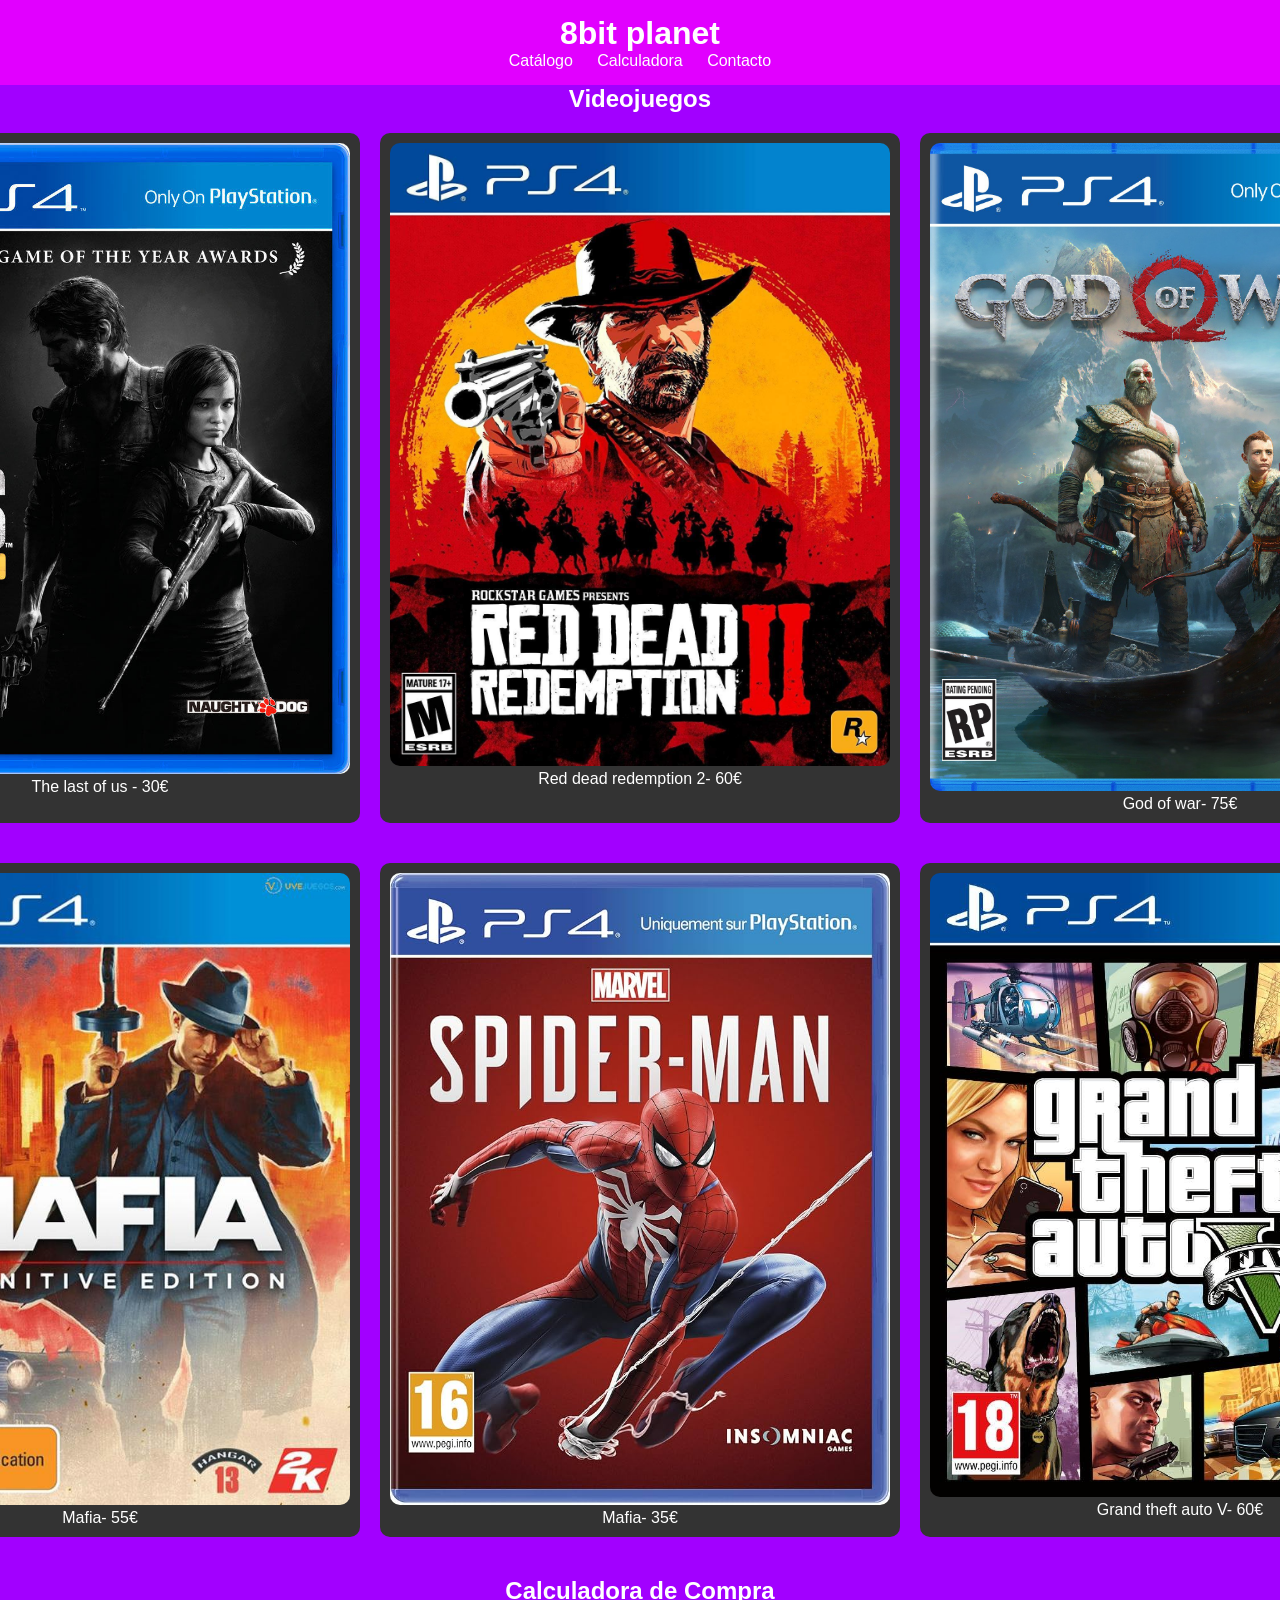
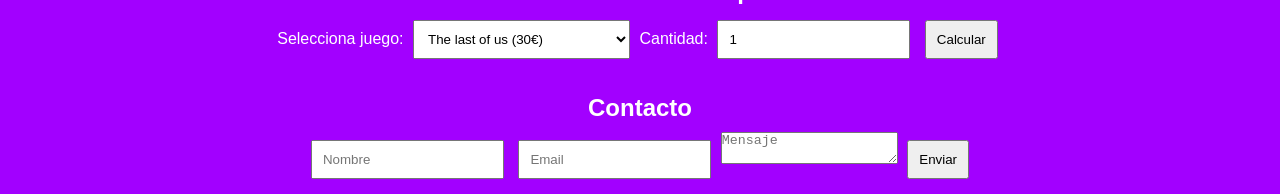
<file: Index.html>
<!DOCTYPE html>
<html lang="es">
<head>
    <meta name="pagina" content="width=device-width, initial-scale=1.0">
    <title>Tienda de Videojuegos</title>
    <link rel="stylesheet" href="pagina.css"/>
</head>
<body>

    <header>
        <h1>8bit planet</h1>
        <nav>
            <ul>
                <li><a href="#catalogo">Catálogo</a></li>
                <li><a href="#calculadora">Calculadora</a></li>
                <li><a href="#contacto">Contacto</a></li>
            </ul>
        </nav>
    </header>

    <h2>Videojuegos</h2>

    <section id="catalogo">

        <div class="juego">
            <img src=tlou.jpg alt="The last of us" class="miniatura">
            <p>The last of us - 30€</p>
        </div>

        <div class="juego">
            <img src="rdr2.jpg" alt="Red dead redemption" class="miniatura">
            <p>Red dead redemption 2- 60€</p>
        </div>

          <div class="juego">
            <img src="gow.jpg" alt="God of war" class="miniatura">
            <p>God of war- 75€</p>
        </div>

      
    </section>
    <section id="catalogo">
        <div class="juego">
            <img src="mafia.jpg" alt="Mafia" class="miniatura">
            <p>Mafia- 55€</p>
        </div>
       
        <div class="juego">
            <img src="spider.jpg" alt="Spiderman" class="miniatura">
            <p>Mafia- 35€</p>
        </div>

        <div class="juego">
            <img src="gta.jpg" alt="Grand theft auto V" class="miniatura">
            <p>Grand theft auto V- 60€</p>
        </div>
    </section>

    <section id="calculadora">
        <h2>Calculadora de Compra</h2>

        <form id="formulario">
            <label>Selecciona juego:</label>
            <select id="precio">
                <option value="30">The last of us (30€)</option>
                <option value="60">Red dead redemption 2 (60€)</option>
                <option value="75">God of war (75€)</option>
                <option value="55">Mafia (55€)</option>
                <option value="35">Marvel´s Spiderman (35€)</option>
                <option value="60">Grand theft auto V (60€)</option>
            </select>

            <label>Cantidad:</label>
            <input type="number" id="cantidad" value="1">

            <button type="submit">Calcular</button>
        </form>

        <p id="resultado"></p>
    </section>

    <section id="contacto">
        <h2>Contacto</h2>
        <form>
            <input type="text" placeholder="Nombre">
            <input type="email" placeholder="Email">
            <textarea placeholder="Mensaje"></textarea>
            <button type="submit">Enviar</button>
        </form>
    </section>

    <script src="pagina.js"></script>
</body>
</html>
</file>
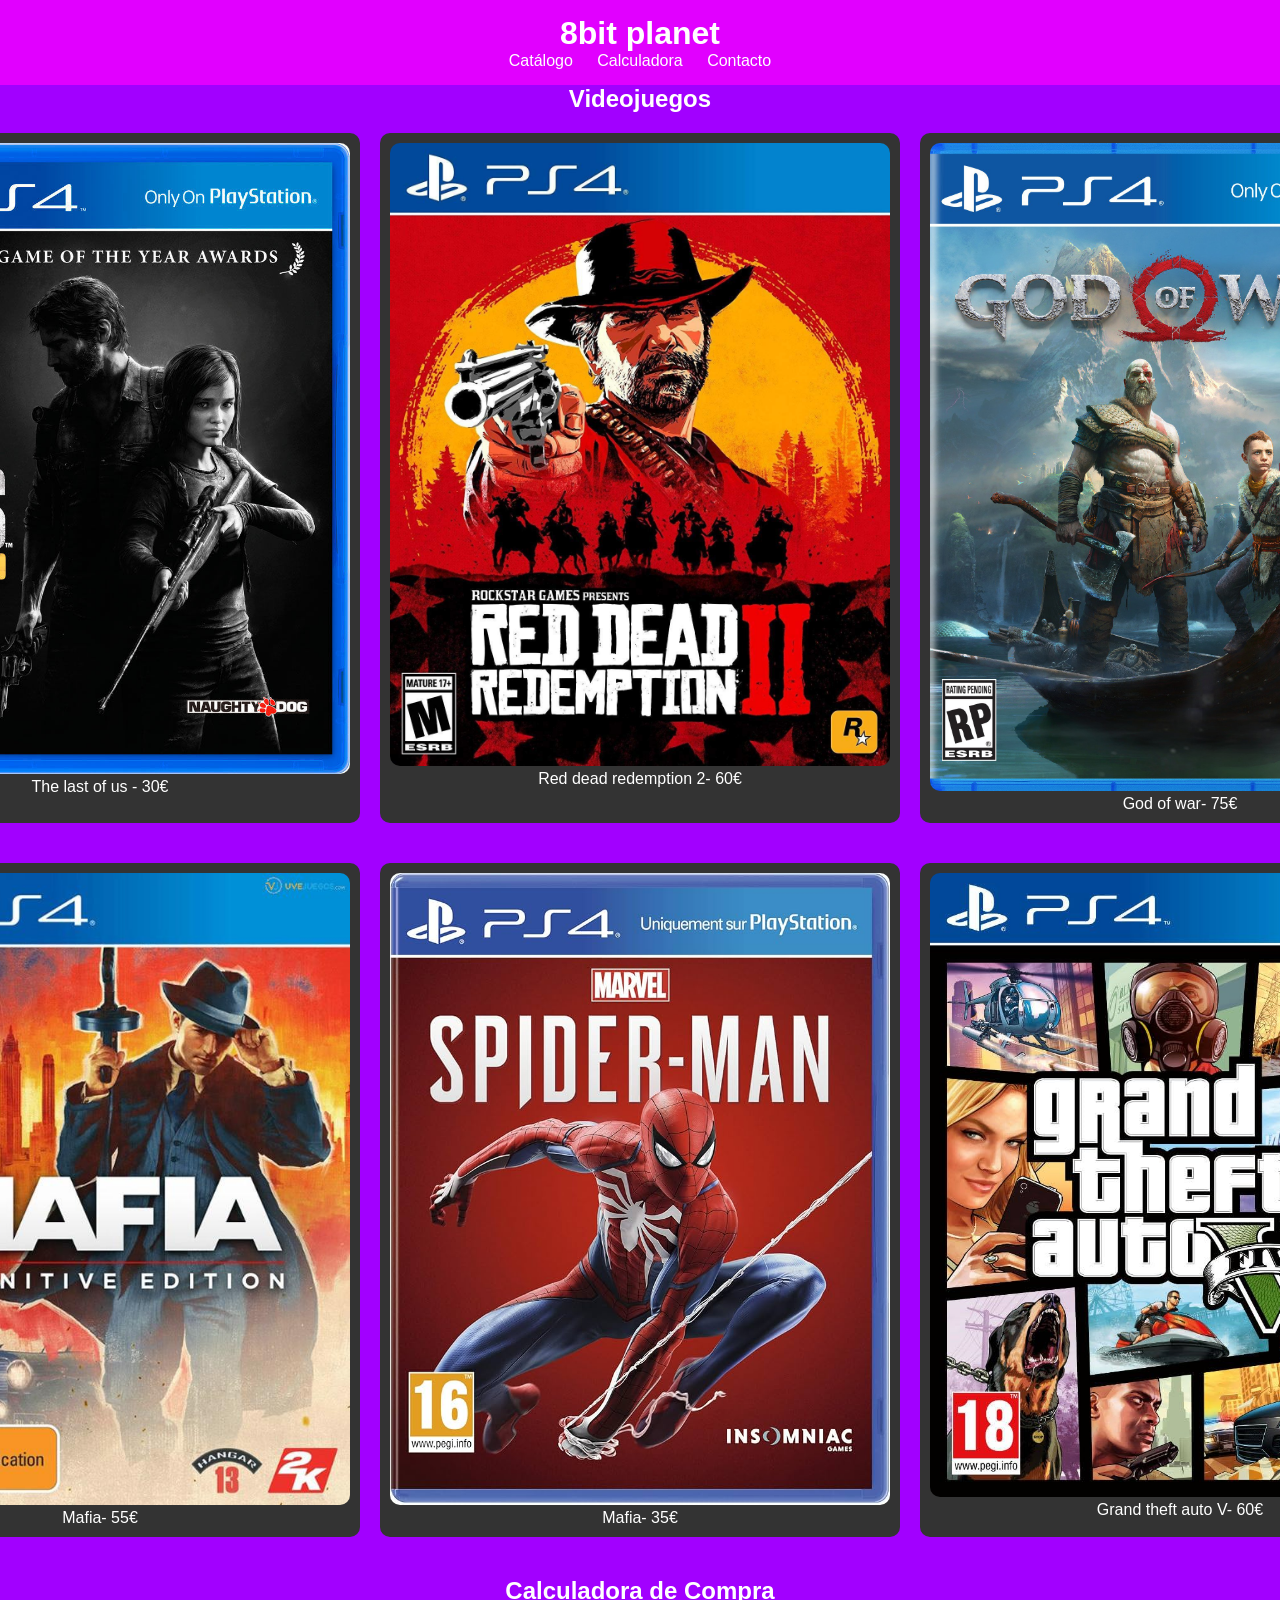
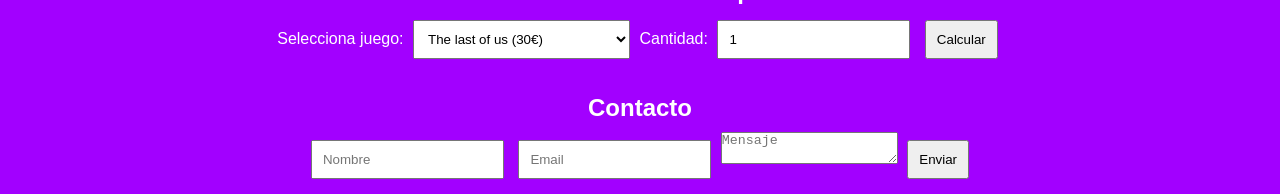
<file: pagina.html>
﻿<!DOCTYPE html>
<html lang="es">
<head>
    <meta name="pagina" content="width=device-width, initial-scale=1.0">
    <title>Tienda de Videojuegos</title>
    <link rel="stylesheet" href="pagina.css"/>
</head>
<body>

    <header>
        <h1>8bit planet</h1>
        <nav>
            <ul>
                <li><a href="#catalogo">Catálogo</a></li>
                <li><a href="#calculadora">Calculadora</a></li>
                <li><a href="#contacto">Contacto</a></li>
            </ul>
        </nav>
    </header>

    <h2>Videojuegos</h2>

    <section id="catalogo">

        <div class="juego">
            <img src=tlou.jpg alt="The last of us" class="miniatura">
            <p>The last of us - 30€</p>
        </div>

        <div class="juego">
            <img src="rdr2.jpg" alt="Red dead redemption" class="miniatura">
            <p>Red dead redemption 2- 60€</p>
        </div>

          <div class="juego">
            <img src="gow.jpg" alt="God of war" class="miniatura">
            <p>God of war- 75€</p>
        </div>

      
    </section>
    <section id="catalogo">
        <div class="juego">
            <img src="mafia.jpg" alt="Mafia" class="miniatura">
            <p>Mafia- 55€</p>
        </div>
       
        <div class="juego">
            <img src="spider.jpg" alt="Spiderman" class="miniatura">
            <p>Mafia- 35€</p>
        </div>

        <div class="juego">
            <img src="gta.jpg" alt="Grand theft auto V" class="miniatura">
            <p>Grand theft auto V- 60€</p>
        </div>
    </section>

    <section id="calculadora">
        <h2>Calculadora de Compra</h2>

        <form id="formulario">
            <label>Selecciona juego:</label>
            <select id="precio">
                <option value="30">The last of us (30€)</option>
                <option value="60">Red dead redemption 2 (60€)</option>
                <option value="75">God of war (75€)</option>
                <option value="55">Mafia (55€)</option>
                <option value="35">Marvel´s Spiderman (35€)</option>
                <option value="60">Grand theft auto V (60€)</option>
            </select>

            <label>Cantidad:</label>
            <input type="number" id="cantidad" value="1">

            <button type="submit">Calcular</button>
        </form>

        <p id="resultado"></p>
    </section>

    <section id="contacto">
        <h2>Contacto</h2>
        <form>
            <input type="text" placeholder="Nombre">
            <input type="email" placeholder="Email">
            <textarea placeholder="Mensaje"></textarea>
            <button type="submit">Enviar</button>
        </form>
    </section>

    <script src="pagina.js"></script>
</body>
</html>
</file>
<file: pagina.css>
*{
      margin:0;
      padding:0;
      box-sizing:border-box;
    }


    .contenedor{
      display:flex;
      gap:20px;
      padding:20px;
    }

    .caja{
      flex:1;
      background:#4a90e2;
      color:white;
      padding:40px;
      text-align:center;
      border-radius:10px;
    }

    /* Responsive para móviles */
    @media (max-width:768px){

      .contenedor{
        flex-direction:column;
      }

    }

body {
   font-family:Arial, sans-serif;
    margin: 0;
    background-color: #a200ff;
    color: rgb(255, 255, 255);
    text-align: center;
}


header {
    background-color: #e100ff;
    padding: 15px;
    text-align: center;
}

nav ul {
    list-style: none;
    padding: 0;
}

nav ul li {
    display: inline;
    margin: 10px;
}

nav a {
    color: white;
    text-decoration: none;
}


#catalogo {
    display: flex;
    justify-content: center;
    gap: 20px;
    padding: 20px;
}

.juego {
    background: #333;
    padding: 10px;
    text-align: center;
    border-radius: 10px;
}


#calculadora {
    text-align: center;
    padding: 20px;
}

form {
    margin: 10px;
}

input, select, button {
    padding: 10px;
    margin: 5px;
}
#contacto {

    text-align:center;

}
@media (max-width: 600px) {
    #catalogo {
        flex-direction: column;
        align-items: center;
    }
}  
  .miniatura{
    width:500px;
    cursor:pointer;
    border-radius:10px;
    transition:0.3s;
  }

  .miniatura:hover{
    transform:scale(1.05);
  }

 
  .modal{
    display:none;

    position:fixed;
    top:0;
    left:0;

    width:100%;
    height:100%;

    background:rgba(0,0,0,0.8);

    justify-content:center;
    align-items:center;
  }


  .modal img{
    max-width:90%;
    max-height:90%;
    border-radius:10px;
  }
</file>
